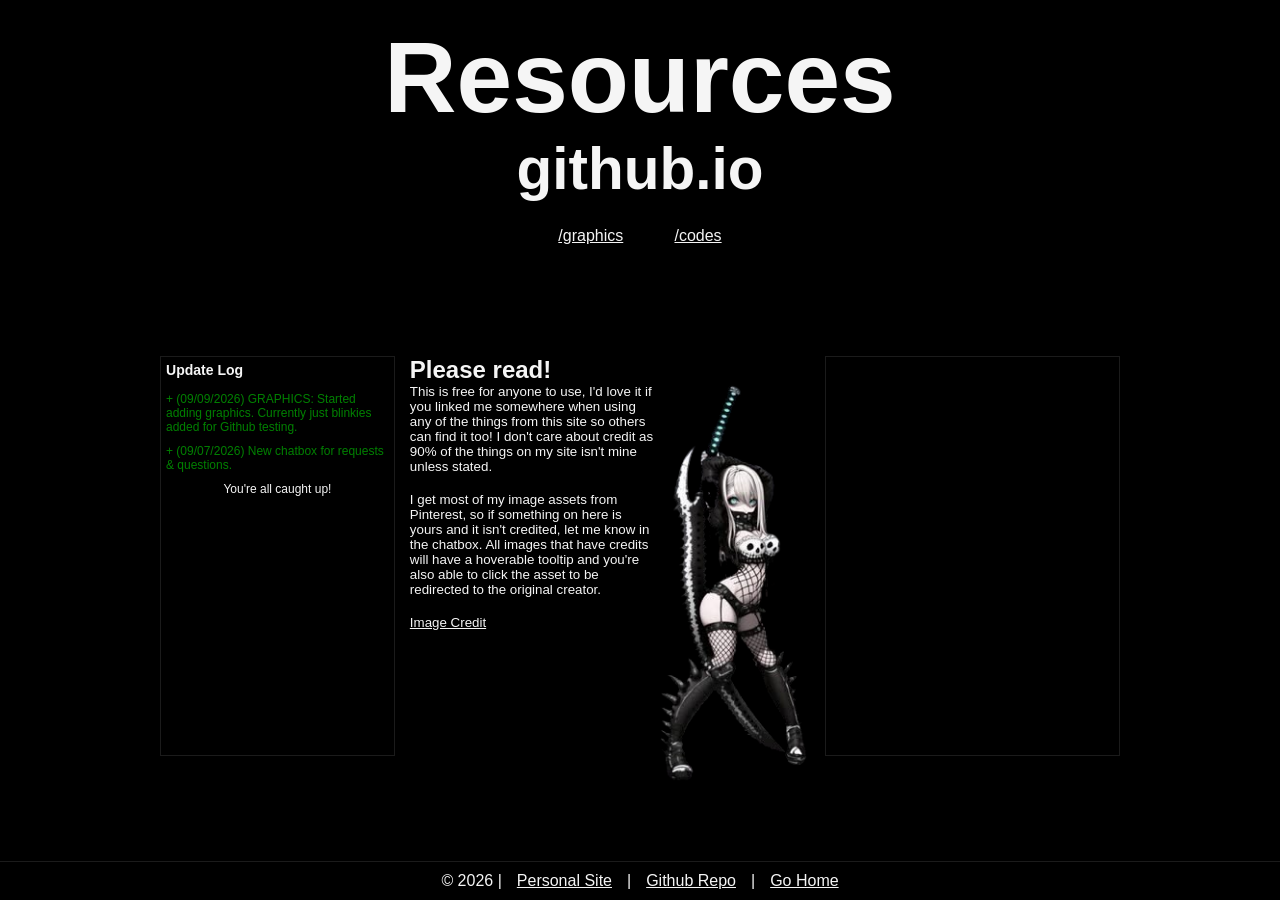
<file: index.html>
<html lang="en">
<head>
    <meta charset="UTF-8">
    <meta name="viewport" content="width=device-width, initial-scale=1.0">

    <title>Resources</title>

    <link rel="stylesheet" href="style.css">

    <script src="sitely/loader.js"></script>
    <script src="https://ajax.googleapis.com/ajax/libs/jquery/1.7/jquery.min.js"></script>
    <script src="https://static.tumblr.com/lspzyz3/xloqk6cgp/jquery.style-my-tooltips.js"></script>
</head>
<body>
<div id="loadingScreen">Loading</div>
<noscript>
    <style>
        #loadingScreen {display: none;}
        body {overflow-y: auto;}
    </style>
</noscript>  


<div id="heading">
    <header></header>
    <nav></nav>
</div>

<main>
    <div id="index">
        <ul id="update-log">
<!--
<li class="added">(00/00/0000) added</li>
<li>(00/00/0000) updated</li>
<li class="removed">(00/00/0000) removed</li>
-->
            <h3>Update Log</h3>
            <br>
            
            <li class="added">(09/09/2026) GRAPHICS: Started adding graphics. Currently just blinkies added for Github testing.</li>

            <li class="added">(09/07/2026) New chatbox for requests & questions.</li>

            <p>You're all caught up!</p>
        </ul>

        <div id="welcomebox">
            <p>
                <h2>Please read!</h2>
                <img src="sitely/sprite.png" alt="sprite" align="right">
                <small>This is free for anyone to use, I'd love it if you linked me somewhere when using any of the things from this site so others can find it too! I don't care about credit as 90% of the things on my site isn't mine unless stated.</small>
                <br><br>
                <small>I get most of my image assets from Pinterest, so if something on here is yours and it isn't credited, let me know in the chatbox. All images that have credits will have a hoverable tooltip and you're also able to click the asset to be redirected to the original creator.</small>
            </p>
            <br>
            <small><a href="https://www.pinterest.com/pin/1146447648918765062/" target="_blank">Image Credit</a></small>
        </div>

        <section id="requests">
            <iframe src="https://www3.cbox.ws/box/?boxid=3560100&boxtag=WGH1iL" width="100%" height="400" allowtransparency="yes" allow="autoplay" frameborder="0" marginheight="0" marginwidth="0" scrolling="auto" id="chatbox"></iframe>	
        </section>
    </div>
</main>

<footer></footer>

    <script src="script.js"></script>
</body>
</html>
</file>
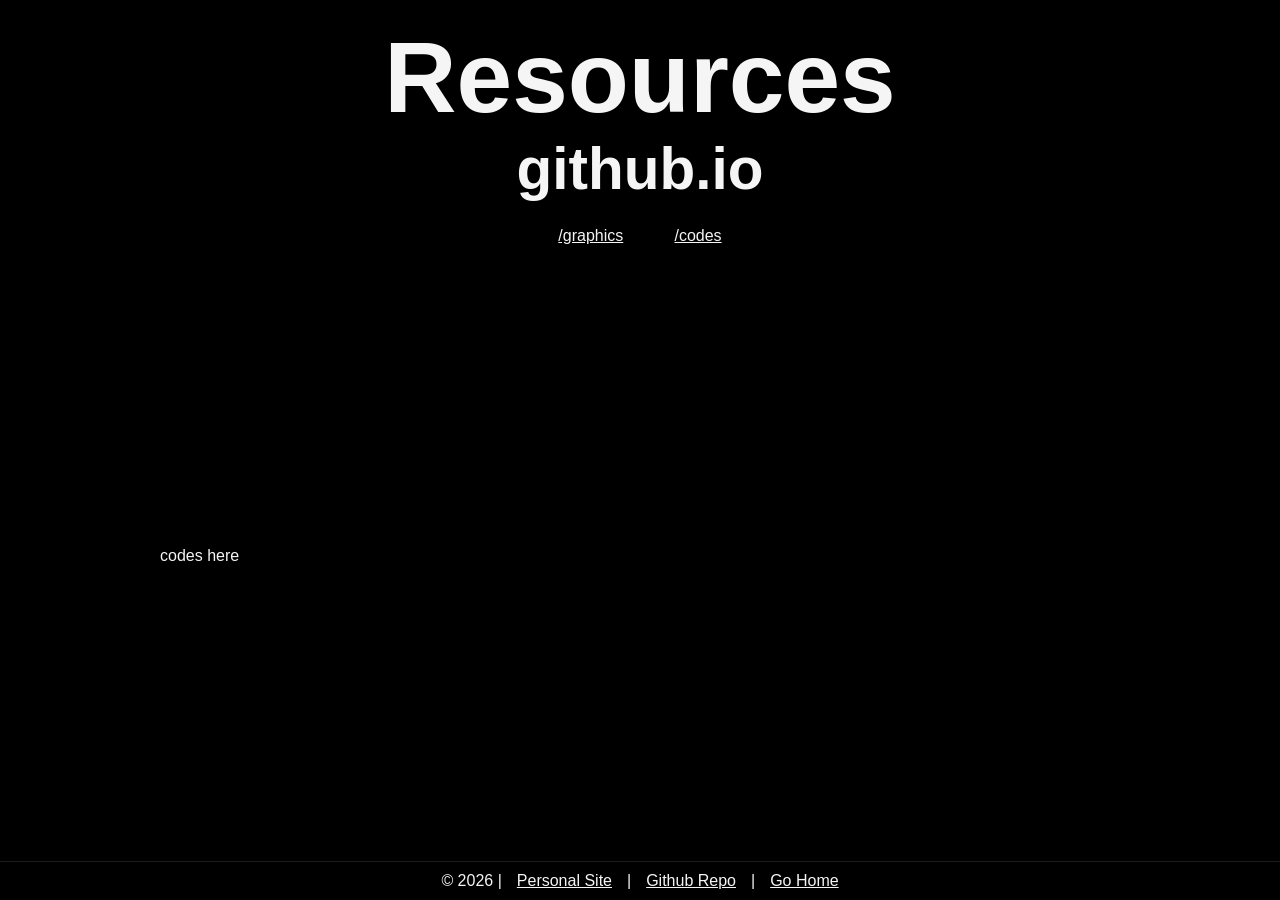
<file: codes.html>
<html lang="en">
<head>
    <meta charset="UTF-8">
    <meta name="viewport" content="width=device-width, initial-scale=1.0">

    <title>Codes</title>

    <link rel="stylesheet" href="style.css">

    <script src="sitely/loader.js"></script>
    <script src="https://ajax.googleapis.com/ajax/libs/jquery/1.7/jquery.min.js"></script>
    <script src="https://static.tumblr.com/lspzyz3/xloqk6cgp/jquery.style-my-tooltips.js"></script>
</head>
<body>
<div id="loadingScreen">Loading</div>
<noscript>
    <style>
        #loadingScreen {display: none;}
        body {overflow-y: auto;}
    </style>
</noscript>  


<div id="heading">
    <header></header>
    <nav></nav>
</div>

<main>
    codes here
</main>

<footer></footer>

    <script src="script.js"></script>
</body>
</html>
</file>
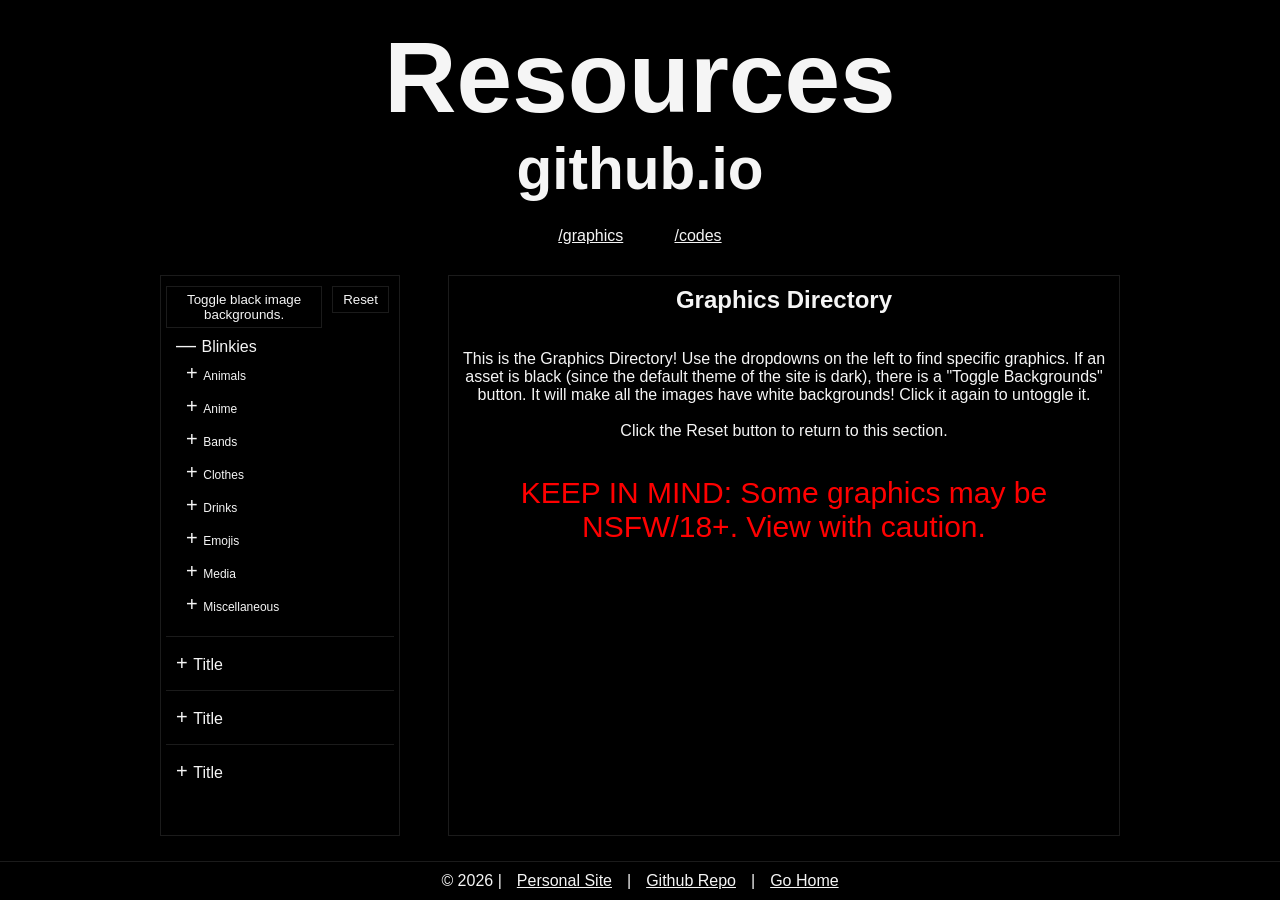
<file: graphics.html>
<html lang="en">
<head>
    <meta charset="UTF-8">
    <meta name="viewport" content="width=device-width, initial-scale=1.0">

    <title>Resources</title>

    <link rel="stylesheet" href="style.css">
    <link rel="stylesheet" href="sitely/graphics.css">

    <script src="sitely/loader.js"></script>
    <script src="https://ajax.googleapis.com/ajax/libs/jquery/1.7/jquery.min.js"></script>
    <script src="https://static.tumblr.com/lspzyz3/xloqk6cgp/jquery.style-my-tooltips.js"></script>
</head>
<body>
<div id="loadingScreen">Loading</div>
<noscript>
    <style>
        #loadingScreen {display: none;}
        body {overflow-y: auto;}
    </style>
</noscript>  


<div id="heading">
    <header></header>
    <nav></nav>
</div>

<main>
    <aside>
        <div class="buttons">
            <button id="toggleBg" onclick="togglebg()">Toggle black image backgrounds.</button>
            <button class="tablinks" onclick="openCity(event, 'GraphicsLanding')" id="defaultOpen">Reset</button>
        </div>

        <br>

        <details open> <!--Blinkies-->
            <summary>Blinkies</summary>

            <details> <!--Animals-->
                <summary>Animals</summary>

                <button class="tablinks" onclick="openCity(event, 'BlinkiesBats')">Bats</button>

                <button class="tablinks" onclick="openCity(event, 'BlinkiesOcean')">Ocean</button>
            </details>

            <details> <!--Anime-->
                <summary>Anime</summary>

                <button class="tablinks" onclick="openCity(event, 'BlinkiesAnimeGeneral')">General</button>
            </details>

            <details> <!--Bands-->
                <summary>Bands</summary>

                <button class="tablinks" onclick="openCity(event, 'BlinkiesEvanescence')">Evanescence</button>

                <button class="tablinks" onclick="openCity(event, 'BlinkiesKorn')">Korn</button>

                <button class="tablinks" onclick="openCity(event, 'BlinkiesLinkinPark')">Linkin Park</button>
            </details>

            <details> <!--Clothes-->
                <summary>Clothes</summary>

                <button class="tablinks" onclick="openCity(event, 'BlinkiesClothesGeneral')">General</button>
            </details>

            <details> <!--Drinks-->
                <summary>Drinks</summary>

                <button class="tablinks" onclick="openCity(event, 'BlinkiesDrPepper')">Dr. Pepper</button>
            </details> 

            <details> <!--Emojis-->
                <summary>Emojis</summary>

                <button class="tablinks" onclick="openCity(event, 'BlinkiesEmojisGeneral')">General</button>
            </details>

            <details> <!--Media-->
                <summary>Media</summary>

                <button class="tablinks" onclick="openCity(event, 'BlinkiesGodzilla')">Godzilla</button>
            </details>

            <details> <!--Miscellaneous-->
                <summary>Miscellaneous</summary>

                <button class="tablinks" onclick="openCity(event, 'BlinkiesMonochrome')">Monochrome</button>

                <button class="tablinks" onclick="openCity(event, 'BlinkiesRainbow')">Rainbow</button>

                <p class="note">Below are Blinkies that mainly are a certain color. So if something is mainly Blue but is also Green it will be in Blue > Blue-Green. (Minus White & Black) There is also a "Only-[Color]" option!</p>

                <details> <!--Reds-->
                    <summary>Red</summary>

                    <button class="tablinks" onclick="openCity(event, 'BlinkiesRed')">Only Red</button>

                    <button class="tablinks" onclick="openCity(event, 'BlinkiesRed-Orange')">Red-Orange</button>

                    <button class="tablinks" onclick="openCity(event, 'BlinkiesRed-Yellow')">Red-Yellow</button>

                    <button class="tablinks" onclick="openCity(event, 'BlinkiesRed-Green')">Red-Green</button>

                    <button class="tablinks" onclick="openCity(event, 'BlinkiesRed-Blue')">Red-Blue</button>

                    <button class="tablinks" onclick="openCity(event, 'BlinkiesRed-Purple')">Red-Purple</button>

                    <button class="tablinks" onclick="openCity(event, 'BlinkiesRed-Pink')">Red-Pink</button>

                    <button class="tablinks" onclick="openCity(event, 'BlinkiesRed-Brown')">Red-Brown</button>

                    <button class="tablinks" onclick="openCity(event, 'BlinkiesRed-White')">Red-White</button>

                    <button class="tablinks" onclick="openCity(event, 'BlinkiesRed-Black')">Red-Black</button>
                </details>

                <details> <!--Oranges-->
                    <summary>Orange</summary>

                    <button class="tablinks" onclick="openCity(event, 'BlinkiesOrange')">Only Orange</button>

                    <button class="tablinks" onclick="openCity(event, 'BlinkiesOrange-Red')">Orange-Red</button>

                    <button class="tablinks" onclick="openCity(event, 'BlinkiesOrange-Yellow')">Orange-Yellow</button>

                    <button class="tablinks" onclick="openCity(event, 'BlinkiesOrange-Green')">Orange-Green</button>

                    <button class="tablinks" onclick="openCity(event, 'BlinkiesOrange-Blue')">Orange-Blue</button>

                    <button class="tablinks" onclick="openCity(event, 'BlinkiesOrange-Purple')">Orange-Purple</button>

                    <button class="tablinks" onclick="openCity(event, 'BlinkiesOrange-Pink')">Orange-Pink</button>

                    <button class="tablinks" onclick="openCity(event, 'BlinkiesOrange-Brown')">Orange-Brown</button>

                    <button class="tablinks" onclick="openCity(event, 'BlinkiesOrange-White')">Orange-White</button>

                    <button class="tablinks" onclick="openCity(event, 'BlinkiesOrange-Black')">Orange-Black</button>
                </details>

                <details> <!--Yellows-->
                    <summary>Yellow</summary>

                    <button class="tablinks" onclick="openCity(event, 'BlinkiesYellow')">Only Yellow</button>

                    <button class="tablinks" onclick="openCity(event, 'BlinkiesYellow-Red')">Yellow-Red</button>

                    <button class="tablinks" onclick="openCity(event, 'BlinkiesYellow-Orange')">Yellow-Orange</button>

                    <button class="tablinks" onclick="openCity(event, 'BlinkiesYellow-Green')">Yellow-Green</button>

                    <button class="tablinks" onclick="openCity(event, 'BlinkiesYellow-Blue')">Yellow-Blue</button>

                    <button class="tablinks" onclick="openCity(event, 'BlinkiesYellow-Purple')">Yellow-Purple</button>

                    <button class="tablinks" onclick="openCity(event, 'BlinkiesYellow-Pink')">Yellow-Pink</button>

                    <button class="tablinks" onclick="openCity(event, 'BlinkiesYellow-Brown')">Yellow-Brown</button>

                    <button class="tablinks" onclick="openCity(event, 'BlinkiesYellow-White')">Yellow-White</button>

                    <button class="tablinks" onclick="openCity(event, 'BlinkiesYellow-Black')">Yellow-Black</button>
                </details>

                <details> <!--Greens-->
                    <summary>Green</summary>

                    <button class="tablinks" onclick="openCity(event, 'BlinkiesGreen')">Only Green</button>

                    <button class="tablinks" onclick="openCity(event, 'BlinkiesGreen-Red')">Green-Red</button>

                    <button class="tablinks" onclick="openCity(event, 'BlinkiesGreen-Orange')">Green-Orange</button>

                    <button class="tablinks" onclick="openCity(event, 'BlinkiesGreen-Yellow')">Green-Yellow</button>

                    <button class="tablinks" onclick="openCity(event, 'BlinkiesGreen-Blue')">Green-Blue</button>

                    <button class="tablinks" onclick="openCity(event, 'BlinkiesGreen-Purple')">Green-Purple</button>

                    <button class="tablinks" onclick="openCity(event, 'BlinkiesGreen-Pink')">Green-Pink</button>

                    <button class="tablinks" onclick="openCity(event, 'BlinkiesGreen-Brown')">Green-Brown</button>

                    <button class="tablinks" onclick="openCity(event, 'BlinkiesGreen-White')">Green-White</button>

                    <button class="tablinks" onclick="openCity(event, 'BlinkiesGreen-Black')">Green-Black</button>
                </details>

                <details> <!--Blues-->
                    <summary>Blue</summary>

                    <button class="tablinks" onclick="openCity(event, 'BlinkiesBlue')">Only Blue</button>

                    <button class="tablinks" onclick="openCity(event, 'BlinkiesBlue-Red')">Blue-Red</button>

                    <button class="tablinks" onclick="openCity(event, 'BlinkiesBlue-Orange')">Blue-Orange</button>

                    <button class="tablinks" onclick="openCity(event, 'BlinkiesBlue-Yellow')">Blue-Yellow</button>

                    <button class="tablinks" onclick="openCity(event, 'BlinkiesBlue-Green')">Blue-Green</button>

                    <button class="tablinks" onclick="openCity(event, 'BlinkiesBlue-Purple')">Blue-Purple</button>

                    <button class="tablinks" onclick="openCity(event, 'BlinkiesBlue-Pink')">Blue-Pink</button>

                    <button class="tablinks" onclick="openCity(event, 'BlinkiesBlue-Brown')">Blue-Brown</button>

                    <button class="tablinks" onclick="openCity(event, 'BlinkiesBlue-White')">Blue-White</button>

                    <button class="tablinks" onclick="openCity(event, 'BlinkiesBlue-Black')">Blue-Black</button>
                </details>

                <details> <!--Purples-->
                    <summary>Purple</summary>

                    <button class="tablinks" onclick="openCity(event, 'BlinkiesPurple')">Only Purple</button>

                    <button class="tablinks" onclick="openCity(event, 'BlinkiesPurple-Red')">Purple-Red</button>

                    <button class="tablinks" onclick="openCity(event, 'BlinkiesPurple-Orange')">Purple-Orange</button>

                    <button class="tablinks" onclick="openCity(event, 'BlinkiesPurple-Yellow')">Purple-Yellow</button>

                    <button class="tablinks" onclick="openCity(event, 'BlinkiesPurple-Green')">Purple-Green</button>

                    <button class="tablinks" onclick="openCity(event, 'BlinkiesPurple-Blue')">Purple-Blue</button>

                    <button class="tablinks" onclick="openCity(event, 'BlinkiesPurple-Pink')">Purple-Pink</button>

                    <button class="tablinks" onclick="openCity(event, 'BlinkiesPurple-Brown')">Purple-Brown</button>

                    <button class="tablinks" onclick="openCity(event, 'BlinkiesPurple-White')">Purple-White</button>

                    <button class="tablinks" onclick="openCity(event, 'BlinkiesPurple-Black')">Purple-Black</button>
                </details>

                <details> <!--Pinks-->
                    <summary>Pink</summary>

                    <button class="tablinks" onclick="openCity(event, 'BlinkiesPink')">Only Pink</button>

                    <button class="tablinks" onclick="openCity(event, 'BlinkiesPink-Red')">Pink-Red</button>

                    <button class="tablinks" onclick="openCity(event, 'BlinkiesPink-Orange')">Pink-Orange</button>

                    <button class="tablinks" onclick="openCity(event, 'BlinkiesPink-Yellow')">Pink-Yellow</button>

                    <button class="tablinks" onclick="openCity(event, 'BlinkiesPink-Green')">Pink-Green</button>

                    <button class="tablinks" onclick="openCity(event, 'BlinkiesPink-Blue')">Pink-Blue</button>

                    <button class="tablinks" onclick="openCity(event, 'BlinkiesPink-Purple')">Pink-Purple</button>

                    <button class="tablinks" onclick="openCity(event, 'BlinkiesPink-Brown')">Pink-Brown</button>

                    <button class="tablinks" onclick="openCity(event, 'BlinkiesPink-White')">Pink-White</button>

                    <button class="tablinks" onclick="openCity(event, 'BlinkiesPink-Black')">Pink-Black</button>
                </details>
                
                <details> <!--Browns-->
                    <summary>Brown</summary>

                    <button class="tablinks" onclick="openCity(event, 'BlinkiesBrown')">Only Brown</button>

                    <button class="tablinks" onclick="openCity(event, 'BlinkiesBrown-Red')">Brown-Red</button>

                    <button class="tablinks" onclick="openCity(event, 'BlinkiesBrown-Orange')">Brown-Orange</button>

                    <button class="tablinks" onclick="openCity(event, 'BlinkiesBrown-Yellow')">Brown-Yellow</button>

                    <button class="tablinks" onclick="openCity(event, 'BlinkiesBrown-Green')">Brown-Green</button>

                    <button class="tablinks" onclick="openCity(event, 'BlinkiesBrown-Blue')">Brown-Blue</button>

                    <button class="tablinks" onclick="openCity(event, 'BlinkiesBrown-Purple')">Brown-Purple</button>

                    <button class="tablinks" onclick="openCity(event, 'BlinkiesBrown-Pink')">Brown-Pink</button>

                    <button class="tablinks" onclick="openCity(event, 'BlinkiesBrown-White')">Brown-White</button>

                    <button class="tablinks" onclick="openCity(event, 'BlinkiesBrown-Black')">Brown-Black</button>
                </details>
            </details>
        </details>

        <hr>

        <details>
            <summary>Title</summary>

            <button class="tablinks" onclick="openCity(event, 'London')">London</button>
            <button class="tablinks" onclick="openCity(event, 'Paris')">Paris</button>
            <button class="tablinks" onclick="openCity(event, 'Tokyo')">Tokyo</button>
        </details>

        <hr>

        <details>
            <summary>Title</summary>

            <button class="tablinks" onclick="openCity(event, 'London')">London</button>
            <button class="tablinks" onclick="openCity(event, 'Paris')">Paris</button>
            <button class="tablinks" onclick="openCity(event, 'Tokyo')">Tokyo</button>
        </details>

        <hr>

        <details>
            <summary>Title</summary>

            <button class="tablinks" onclick="openCity(event, 'London')">London</button>
            <button class="tablinks" onclick="openCity(event, 'Paris')">Paris</button>
            <button class="tablinks" onclick="openCity(event, 'Tokyo')">Tokyo</button>
        </details>
    </aside>

    <div id="content">
<!--
        <div id="BlinkiesLINK" class="tabcontent blinkiestabs">
            <div class="heading">
                <span>Number of Graphics: 0</span>
                <h1>Test</h1>
                <span>Last Updated: 09/09/2026</span>
            </div>

            <div class="content">

                <div class="item">
                    <img src="graphics/" alt="desc">
                </div>

            </div>

        </div>
-->

<section id="GraphicsLanding" class="tabcontent">
    <h1>Graphics Directory</h1>
        <br><br>
    <p>
        This is the Graphics Directory! Use the dropdowns on the left to find specific graphics. If an asset is black (since the default theme of the site is dark), there is a "Toggle Backgrounds" button. It will make all the images have white backgrounds! Click it again to untoggle it.
    </p>

    <br>

    <p>Click the Reset button to return to this section.</p>

    <br><br>

    <p style="font-size: 30px; text-align: center; color: red;">KEEP IN MIND: Some graphics may be NSFW/18+. View with caution.</p>
</section>

<!--======================================
                BLINKIES
======================================-->

<!--Animals-->
        <div id="BlinkiesBats" class="tabcontent blinkiestabs">
            <div class="heading">
                <span>Number of Graphics: 1</span>
                <h1>Bats</h1>
                <span>Last Updated: 09/09/2026</span>
            </div>

            <div class="content">

                <div class="item">
                    <img src="graphics/blinkies/animals/bats/batsbatsbats.gif" alt="bats! bats! bats!">
                </div>

            </div>

        </div>

        <div id="BlinkiesOcean" class="tabcontent blinkiestabs">
            <div class="heading">
                <span>Number of Graphics: 1</span>
                <h1>Ocean</h1>
                <span>Last Updated: 09/09/2026</span>
            </div>

            <div class="content">

                <div class="item">
                    <img src="graphics/blinkies/animals/ocean/aquarium.gif" alt="aquarium">
                </div>

            </div>

        </div>


<!--Anime-->
        <div id="BlinkiesAnimeGeneral" class="tabcontent blinkiestabs">
            <div class="heading">
                <span>Number of Graphics: 1</span>
                <h1>General Anime</h1>
                <span>Last Updated: 09/09/2026</span>
            </div>

            <div class="content">

                <div class="item">
                    <img src="graphics/blinkies/anime/anime-1.gif" alt="Anime - Pink (1)">
                </div>

            </div>

        </div>


<!--Bands-->
        <div id="BlinkiesEvanescence" class="tabcontent blinkiestabs">
            <div class="heading">
                <span>Number of Graphics: 1</span>
                <h1>Evanescence</h1>
                <span>Last Updated: 09/09/2026</span>
            </div>

            <div class="content">

                <div class="item">
                    <img src="graphics/blinkies/bands/evanescence/evanescence-1.png" alt="Evanescence - Purple (1)">
                </div>

            </div>

        </div>

        <div id="BlinkiesKorn" class="tabcontent blinkiestabs">
            <div class="heading">
                <span>Number of Graphics: 1</span>
                <h1>Korn</h1>
                <span>Last Updated: 09/09/2026</span>
            </div>

            <div class="content">

                <div class="item">
                    <img src="graphics/blinkies/bands/korn/korn-1.gif" alt="Korn - Red (1)">
                </div>

            </div>

        </div>

        <div id="BlinkiesLinkinPark" class="tabcontent blinkiestabs">
            <div class="heading">
                <span>Number of Graphics: 1</span>
                <h1>Linkin Park</h1>
                <span>Last Updated: 09/09/2026</span>
            </div>

            <div class="content">

                <div class="item">
                    <img src="graphics/blinkies/bands/linkin-park/linkinpark-1.gif" alt="Linkin Park (1)">
                </div>

            </div>

        </div>


<!--Clothes-->
        <div id="BlinkiesClothesGeneral" class="tabcontent blinkiestabs">
            <div class="heading">
                <span>Number of Graphics: 1</span>
                <h1>General Clothes</h1>
                <span>Last Updated: 09/09/2026</span>
            </div>

            <div class="content">

                <div class="item">
                    <img src="graphics/blinkies/clothes/studdedbelt.gif" alt="Studded Belt (1)">
                </div>

            </div>

        </div>


<!--Drinks-->
        <div id="BlinkiesDrPepper" class="tabcontent blinkiestabs">
            <div class="heading">
                <span>Number of Graphics: 1</span>
                <h1>Dr. Pepper</h1>
                <span>Last Updated: 09/09/2026</span>
            </div>

            <div class="content">

                <div class="item">
                    <img src="graphics/blinkies/drinks/dr-pepper/i-love-dr-pepper.gif" alt="I love Dr. Pepper (1)">
                </div>

            </div>

        </div>


<!--Emojis-->
        <div id="BlinkiesEmojisGeneral" class="tabcontent blinkiestabs">
            <div class="heading">
                <span>Number of Graphics: 0</span>
                <h1>General Emojis</h1>
                <span>Last Updated: 09/09/2026</span>
            </div>

            <div class="content">

                <div class="item">
                    <img src="graphics/blinkies/emojis/smiley-freak.gif" alt="Smiley Freak">
                </div>

                <div class="item">
                    <img src="graphics/blinkies/emojis/w00tw00tw00t.gif" alt="w00t! w00t! w00t!">
                </div>

            </div>

        </div>


<!--Media-->
        <div id="BlinkiesGodzilla" class="tabcontent blinkiestabs">
            <div class="heading">
                <span>Number of Graphics: 1</span>
                <h1>Godzilla</h1>
                <span>Last Updated: 09/09/2026</span>
            </div>

            <div class="content">

                <div class="item">
                    <img src="graphics/blinkies/media/godzilla/godzilla-1.gif" alt="Godzilla - Green (1)">
                </div>

            </div>

        </div>


<!--Miscellaneous-->
        <div id="BlinkiesMonochrome" class="tabcontent blinkiestabs">
            <div class="heading">
                <span>Number of Graphics: 3</span>
                <h1>Monochrome</h1>
                <span>Last Updated: 09/09/2026</span>
            </div>

            <div class="content">

                <div class="item">
                    <img src="graphics/blinkies/miscellaneous/monochrome/beauty-is-only-razor-deep.gif" alt="Beauty is only razor deep">
                </div>

                <div class="item">
                    <img src="/graphics/blinkies/miscellaneous/monochrome/call-someone-who-cares.gif" alt="Call someone who cares">
                </div>

                <div class="item">
                    <img src="graphics/blinkies/miscellaneous/monochrome/night-person.png" alt="Night Person">
                </div>

            </div>

        </div>

        <div id="BlinkiesRainbow" class="tabcontent blinkiestabs">
            <div class="heading">
                <span>Number of Graphics: 0</span>
                <h1>Rainbow</h1>
                <span>Last Updated: 09/09/2026</span>
            </div>

            <div class="content">

            </div>

        </div>

        <!--Red-->
        <div id="BlinkiesRed" class="tabcontent blinkiestabs">
            <div class="heading">
                <span>Number of Graphics: 0</span>
                <h1>Only Red</h1>
                <span>Last Updated: 09/09/2026</span>
            </div>

            <div class="content">



            </div>

        </div>

        <div id="BlinkiesRed-Orange" class="tabcontent blinkiestabs">
            <div class="heading">
                <span>Number of Graphics: 0</span>
                <h1>Red-Orange</h1>
                <span>Last Updated: 09/09/2026</span>
            </div>

            <div class="content">



            </div>

        </div>

        <div id="BlinkiesRed-Yellow" class="tabcontent blinkiestabs">
            <div class="heading">
                <span>Number of Graphics: 0</span>
                <h1>Red-Yellow</h1>
                <span>Last Updated: 09/09/2026</span>
            </div>

            <div class="content">

                

            </div>

        </div>

        <div id="BlinkiesRed-Green" class="tabcontent blinkiestabs">
            <div class="heading">
                <span>Number of Graphics: 0</span>
                <h1>Red-Green</h1>
                <span>Last Updated: 09/09/2026</span>
            </div>

            <div class="content">



            </div>

        </div>

        <div id="BlinkiesRed-Blue" class="tabcontent blinkiestabs">
            <div class="heading">
                <span>Number of Graphics: 0</span>
                <h1>Red-Blue</h1>
                <span>Last Updated: 09/09/2026</span>
            </div>

            <div class="content">

                

            </div>

        </div>

        <div id="BlinkiesRed-Purple" class="tabcontent blinkiestabs">
            <div class="heading">
                <span>Number of Graphics: 0</span>
                <h1>Red-Purple</h1>
                <span>Last Updated: 09/09/2026</span>
            </div>

            <div class="content">

                

            </div>

        </div>

        <div id="BlinkiesRed-Pink" class="tabcontent blinkiestabs">
            <div class="heading">
                <span>Number of Graphics: 0</span>
                <h1>Red-Pink</h1>
                <span>Last Updated: 09/09/2026</span>
            </div>

            <div class="content">

                

            </div>

        </div>

        <div id="BlinkiesRed-Brown" class="tabcontent blinkiestabs">
            <div class="heading">
                <span>Number of Graphics: 0</span>
                <h1>Red-Brown</h1>
                <span>Last Updated: 09/09/2026</span>
            </div>

            <div class="content">

                

            </div>

        </div>

        <div id="BlinkiesRed-White" class="tabcontent blinkiestabs">
            <div class="heading">
                <span>Number of Graphics: 1</span>
                <h1>Red-White</h1>
                <span>Last Updated: 09/09/2026</span>
            </div>

            <div class="content">

                <div class="item">
                    <img src="graphics/blinkies/miscellaneous/reds/red-white/dont-label-me.gif" alt="Don't label me">
                </div>

            </div>

        </div>

        <div id="BlinkiesRed-Black" class="tabcontent blinkiestabs">
            <div class="heading">
                <span>Number of Graphics: 1</span>
                <h1>Red-Black</h1>
                <span>Last Updated: 09/09/2026</span>
            </div>

            <div class="content">

                <div class="item">
                    <img src="graphics/blinkies/miscellaneous/reds/red-black/piercing-obsessed.gif" alt="Piercing obsessed">
                </div>

                <div class="item">
                    <img src="graphics/blinkies/miscellaneous/reds/red-black/tattood-and-pierced.gif" alt="Tattood and pierced">
                </div>

                <div class="item">
                    <img src="graphics/blinkies/miscellaneous/reds/red-black/yes-i-sleep-in-a-coffin.gif" alt="Yes I sleep in a coffin, doesn't everybody?">
                </div>

            </div>

        </div>

        <!--Orange-->
        <div id="BlinkiesOrange" class="tabcontent blinkiestabs">
            <div class="heading">
                <span>Number of Graphics: 0</span>
                <h1>Only Orange</h1>
                <span>Last Updated: 09/09/2026</span>
            </div>

            <div class="content">

                

            </div>

        </div>

        <div id="BlinkiesOrange-Red" class="tabcontent blinkiestabs">
            <div class="heading">
                <span>Number of Graphics: 0</span>
                <h1>Orange-Red</h1>
                <span>Last Updated: 09/09/2026</span>
            </div>

            <div class="content">

                

            </div>

        </div>

        <div id="BlinkiesOrange-Yellow" class="tabcontent blinkiestabs">
            <div class="heading">
                <span>Number of Graphics: 0</span>
                <h1>Orange-Yellow</h1>
                <span>Last Updated: 09/09/2026</span>
            </div>

            <div class="content">

                

            </div>

        </div>

        <div id="BlinkiesOrange-Green" class="tabcontent blinkiestabs">
            <div class="heading">
                <span>Number of Graphics: 0</span>
                <h1>Orange-Green</h1>
                <span>Last Updated: 09/09/2026</span>
            </div>

            <div class="content">

                

            </div>

        </div>

        <div id="BlinkiesOrange-Blue" class="tabcontent blinkiestabs">
            <div class="heading">
                <span>Number of Graphics: 0</span>
                <h1>Orange-Blue</h1>
                <span>Last Updated: 09/09/2026</span>
            </div>

            <div class="content">

                

            </div>

        </div>

        <div id="BlinkiesOrange-Purple" class="tabcontent blinkiestabs">
            <div class="heading">
                <span>Number of Graphics: 0</span>
                <h1>Orange-Purple</h1>
                <span>Last Updated: 09/09/2026</span>
            </div>

            <div class="content">

                

            </div>

        </div>

        <div id="BlinkiesOrange-Pink" class="tabcontent blinkiestabs">
            <div class="heading">
                <span>Number of Graphics: 0</span>
                <h1>Orange-Pink</h1>
                <span>Last Updated: 09/09/2026</span>
            </div>

            <div class="content">

                

            </div>

        </div>

        <div id="BlinkiesOrange-Brown" class="tabcontent blinkiestabs">
            <div class="heading">
                <span>Number of Graphics: 0</span>
                <h1>Orange-Brown</h1>
                <span>Last Updated: 09/09/2026</span>
            </div>

            <div class="content">

                

            </div>

        </div>

        <div id="BlinkiesOrange-White" class="tabcontent blinkiestabs">
            <div class="heading">
                <span>Number of Graphics: 0</span>
                <h1>Orange-White</h1>
                <span>Last Updated: 09/09/2026</span>
            </div>

            <div class="content">

                

            </div>

        </div>

        <div id="BlinkiesOrange-Black" class="tabcontent blinkiestabs">
            <div class="heading">
                <span>Number of Graphics: 0</span>
                <h1>Orange-Black</h1>
                <span>Last Updated: 09/09/2026</span>
            </div>

            <div class="content">

                

            </div>

        </div>

        <!--Yellow-->
        <div id="BlinkiesYellow" class="tabcontent blinkiestabs">
            <div class="heading">
                <span>Number of Graphics: 0</span>
                <h1>Only Yellow</h1>
                <span>Last Updated: 09/09/2026</span>
            </div>

            <div class="content">

                

            </div>

        </div>

        <div id="BlinkiesYellow-Red" class="tabcontent blinkiestabs">
            <div class="heading">
                <span>Number of Graphics: 0</span>
                <h1>Yellow-Red</h1>
                <span>Last Updated: 09/09/2026</span>
            </div>

            <div class="content">

                

            </div>

        </div>

        <div id="BlinkiesYellow-Orange" class="tabcontent blinkiestabs">
            <div class="heading">
                <span>Number of Graphics: 0</span>
                <h1>Yellow-Orange</h1>
                <span>Last Updated: 09/09/2026</span>
            </div>

            <div class="content">

                

            </div>

        </div>

        <div id="BlinkiesYellow-Green" class="tabcontent blinkiestabs">
            <div class="heading">
                <span>Number of Graphics: 0</span>
                <h1>Yellow-Green</h1>
                <span>Last Updated: 09/09/2026</span>
            </div>

            <div class="content">

                

            </div>

        </div>

        <div id="BlinkiesYellow-Blue" class="tabcontent blinkiestabs">
            <div class="heading">
                <span>Number of Graphics: 0</span>
                <h1>Yellow-Blue</h1>
                <span>Last Updated: 09/09/2026</span>
            </div>

            <div class="content">

                

            </div>

        </div>

        <div id="BlinkiesYellow-Purple" class="tabcontent blinkiestabs">
            <div class="heading">
                <span>Number of Graphics: 0</span>
                <h1>Yellow-Purple</h1>
                <span>Last Updated: 09/09/2026</span>
            </div>

            <div class="content">

                

            </div>

        </div>

        <div id="BlinkiesYellow-Pink" class="tabcontent blinkiestabs">
            <div class="heading">
                <span>Number of Graphics: 0</span>
                <h1>Yellow-Pink</h1>
                <span>Last Updated: 09/09/2026</span>
            </div>

            <div class="content">

                

            </div>

        </div>

        <div id="BlinkiesYellow-Brown" class="tabcontent blinkiestabs">
            <div class="heading">
                <span>Number of Graphics: 0</span>
                <h1>Yellow-Brown</h1>
                <span>Last Updated: 09/09/2026</span>
            </div>

            <div class="content">

                

            </div>

        </div>

        <div id="BlinkiesYellow-White" class="tabcontent blinkiestabs">
            <div class="heading">
                <span>Number of Graphics: 0</span>
                <h1>Yellow-White</h1>
                <span>Last Updated: 09/09/2026</span>
            </div>

            <div class="content">

                

            </div>

        </div>

        <div id="BlinkiesYellow-Black" class="tabcontent blinkiestabs">
            <div class="heading">
                <span>Number of Graphics: 0</span>
                <h1>Yellow-Black</h1>
                <span>Last Updated: 09/09/2026</span>
            </div>

            <div class="content">

                

            </div>

        </div>

        <!--Green-->
        <div id="BlinkiesGreen" class="tabcontent blinkiestabs">
            <div class="heading">
                <span>Number of Graphics: 0</span>
                <h1>Only Green</h1>
                <span>Last Updated: 09/09/2026</span>
            </div>

            <div class="content">

                

            </div>

        </div>

        <div id="BlinkiesGreen-Red" class="tabcontent blinkiestabs">
            <div class="heading">
                <span>Number of Graphics: 1</span>
                <h1>Green-Red</h1>
                <span>Last Updated: 09/09/2026</span>
            </div>

            <div class="content">

                <div class="item">
                    <img src="graphics/blinkies/miscellaneous/greens/green-red/brain-dead.gif" alt="Brain Dead">
                </div>

            </div>

        </div>

        <div id="BlinkiesGreen-Orange" class="tabcontent blinkiestabs">
            <div class="heading">
                <span>Number of Graphics: 0</span>
                <h1>Green-Orange</h1>
                <span>Last Updated: 09/09/2026</span>
            </div>

            <div class="content">

                

            </div>

        </div>

        <div id="BlinkiesGreen-Yellow" class="tabcontent blinkiestabs">
            <div class="heading">
                <span>Number of Graphics: 0</span>
                <h1>Green-Yellow</h1>
                <span>Last Updated: 09/09/2026</span>
            </div>

            <div class="content">

                

            </div>

        </div>

        <div id="BlinkiesGreen-Blue" class="tabcontent blinkiestabs">
            <div class="heading">
                <span>Number of Graphics: 0</span>
                <h1>Green-Blue</h1>
                <span>Last Updated: 09/09/2026</span>
            </div>

            <div class="content">

                

            </div>

        </div>

        <div id="BlinkiesGreen-Purple" class="tabcontent blinkiestabs">
            <div class="heading">
                <span>Number of Graphics: 0</span>
                <h1>Green-Purple</h1>
                <span>Last Updated: 09/09/2026</span>
            </div>

            <div class="content">

                

            </div>

        </div>

        <div id="BlinkiesGreen-Pink" class="tabcontent blinkiestabs">
            <div class="heading">
                <span>Number of Graphics: 0</span>
                <h1>Green-Pink</h1>
                <span>Last Updated: 09/09/2026</span>
            </div>

            <div class="content">

                

            </div>

        </div>

        <div id="BlinkiesGreen-Brown" class="tabcontent blinkiestabs">
            <div class="heading">
                <span>Number of Graphics: 0</span>
                <h1>Green-Brown</h1>
                <span>Last Updated: 09/09/2026</span>
            </div>

            <div class="content">

                

            </div>

        </div>

        <div id="BlinkiesGreen-White" class="tabcontent blinkiestabs">
            <div class="heading">
                <span>Number of Graphics: 0</span>
                <h1>Green-White</h1>
                <span>Last Updated: 09/09/2026</span>
            </div>

            <div class="content">

                

            </div>

        </div>

        <div id="BlinkiesGreen-Black" class="tabcontent blinkiestabs">
            <div class="heading">
                <span>Number of Graphics: 2</span>
                <h1>Green-Black</h1>
                <span>Last Updated: 09/09/2026</span>
            </div>

            <div class="content">

                <div class="item">
                    <img src="graphics/blinkies/miscellaneous/greens/green-black/bitch-by-birth.png" alt="Bitch by birth">
                </div>

                <div class="item">
                    <img src="graphics/blinkies/miscellaneous/greens/green-black/im-wackey-and-tacky.gif" alt="I'm wacky & tacky!">
                </div>

            </div>

        </div>

        <!--Blue-->
        <div id="BlinkiesBlue" class="tabcontent blinkiestabs">
            <div class="heading">
                <span>Number of Graphics: 0</span>
                <h1>Only Blue</h1>
                <span>Last Updated: 09/09/2026</span>
            </div>

            <div class="content">

                

            </div>

        </div>

        <div id="BlinkiesBlue-Red" class="tabcontent blinkiestabs">
            <div class="heading">
                <span>Number of Graphics: 0</span>
                <h1>Blue-Red</h1>
                <span>Last Updated: 09/09/2026</span>
            </div>

            <div class="content">

                

            </div>

        </div>

        <div id="BlinkiesBlue-Orange" class="tabcontent blinkiestabs">
            <div class="heading">
                <span>Number of Graphics: 0</span>
                <h1>Blue-Orange</h1>
                <span>Last Updated: 09/09/2026</span>
            </div>

            <div class="content">

                

            </div>

        </div>

        <div id="BlinkiesBlue-Yellow" class="tabcontent blinkiestabs">
            <div class="heading">
                <span>Number of Graphics: 0</span>
                <h1>Blue-Yellow</h1>
                <span>Last Updated: 09/09/2026</span>
            </div>

            <div class="content">

                

            </div>

        </div>

        <div id="BlinkiesBlue-Green" class="tabcontent blinkiestabs">
            <div class="heading">
                <span>Number of Graphics: 0</span>
                <h1>Blue-Green</h1>
                <span>Last Updated: 09/09/2026</span>
            </div>

            <div class="content">

                

            </div>

        </div>

        <div id="BlinkiesBlue-Purple" class="tabcontent blinkiestabs">
            <div class="heading">
                <span>Number of Graphics: 0</span>
                <h1>Blue-Purple</h1>
                <span>Last Updated: 09/09/2026</span>
            </div>

            <div class="content">

                

            </div>

        </div>

        <div id="BlinkiesBlue-Pink" class="tabcontent blinkiestabs">
            <div class="heading">
                <span>Number of Graphics: 0</span>
                <h1>Blue-Pink</h1>
                <span>Last Updated: 09/09/2026</span>
            </div>

            <div class="content">

                

            </div>

        </div>

        <div id="BlinkiesBlue-Brown" class="tabcontent blinkiestabs">
            <div class="heading">
                <span>Number of Graphics: 0</span>
                <h1>Blue-Brown</h1>
                <span>Last Updated: 09/09/2026</span>
            </div>

            <div class="content">

                

            </div>

        </div>

        <div id="BlinkiesBlue-White" class="tabcontent blinkiestabs">
            <div class="heading">
                <span>Number of Graphics: 1</span>
                <h1>Blue-White</h1>
                <span>Last Updated: 09/09/2026</span>
            </div>

            <div class="content">

                <div class="item">
                    <img src="graphics/blinkies/miscellaneous/blues/blue-white/yeah-right-uhhuh-whatever.gif" alt="Yeah, Right, Uh-huh, Whatever">
                </div>

            </div>

        </div>

        <div id="BlinkiesBlue-Black" class="tabcontent blinkiestabs">
            <div class="heading">
                <span>Number of Graphics: 0</span>
                <h1>Blue-Black</h1>
                <span>Last Updated: 09/09/2026</span>
            </div>

            <div class="content">

                

            </div>

        </div>

        <!--Purple-->
        <div id="BlinkiesPurple" class="tabcontent blinkiestabs">
            <div class="heading">
                <span>Number of Graphics: 1</span>
                <h1>Only Purple</h1>
                <span>Last Updated: 09/09/2026</span>
            </div>

            <div class="content">

                <div class="item">
                    <img src="graphics/blinkies/miscellaneous/purples/just-purple/next-mood-swing-in-6-minutes.gif" alt="Next mood swing in 6 minutes">
                </div>

            </div>

        </div>

        <div id="BlinkiesPurple-Red" class="tabcontent blinkiestabs">
            <div class="heading">
                <span>Number of Graphics: 0</span>
                <h1>Purple-Red</h1>
                <span>Last Updated: 09/09/2026</span>
            </div>

            <div class="content">

                

            </div>

        </div>

        <div id="BlinkiesPurple-Orange" class="tabcontent blinkiestabs">
            <div class="heading">
                <span>Number of Graphics: 0</span>
                <h1>Purple-Orange</h1>
                <span>Last Updated: 09/09/2026</span>
            </div>

            <div class="content">

                

            </div>

        </div>

        <div id="BlinkiesPurple-Yellow" class="tabcontent blinkiestabs">
            <div class="heading">
                <span>Number of Graphics: 0</span>
                <h1>Purple-Yellow</h1>
                <span>Last Updated: 09/09/2026</span>
            </div>

            <div class="content">

                

            </div>

        </div>

        <div id="BlinkiesPurple-Green" class="tabcontent blinkiestabs">
            <div class="heading">
                <span>Number of Graphics: 0</span>
                <h1>Purple-Green</h1>
                <span>Last Updated: 09/09/2026</span>
            </div>

            <div class="content">

                

            </div>

        </div>

        <div id="BlinkiesPurple-Blue" class="tabcontent blinkiestabs">
            <div class="heading">
                <span>Number of Graphics: 0</span>
                <h1>Purple-Blue</h1>
                <span>Last Updated: 09/09/2026</span>
            </div>

            <div class="content">

                

            </div>

        </div>

        <div id="BlinkiesPurple-Pink" class="tabcontent blinkiestabs">
            <div class="heading">
                <span>Number of Graphics: 0</span>
                <h1>Purple-Pink</h1>
                <span>Last Updated: 09/09/2026</span>
            </div>

            <div class="content">

                

            </div>

        </div>

        <div id="BlinkiesPurple-Brown" class="tabcontent blinkiestabs">
            <div class="heading">
                <span>Number of Graphics: 0</span>
                <h1>Purple-Brown</h1>
                <span>Last Updated: 09/09/2026</span>
            </div>

            <div class="content">

                

            </div>

        </div>

        <div id="BlinkiesPurple-White" class="tabcontent blinkiestabs">
            <div class="heading">
                <span>Number of Graphics: 0</span>
                <h1>Purple-White</h1>
                <span>Last Updated: 09/09/2026</span>
            </div>

            <div class="content">

                

            </div>

        </div>

        <div id="BlinkiesPurple-Black" class="tabcontent blinkiestabs">
            <div class="heading">
                <span>Number of Graphics: 0</span>
                <h1>Purple-Black</h1>
                <span>Last Updated: 09/09/2026</span>
            </div>

            <div class="content">

                

            </div>

        </div>

        <!--Pink-->
        <div id="BlinkiesPink" class="tabcontent blinkiestabs">
            <div class="heading">
                <span>Number of Graphics: 0</span>
                <h1>Only Pink</h1>
                <span>Last Updated: 09/09/2026</span>
            </div>

            <div class="content">

                

            </div>

        </div>

        <div id="BlinkiesPink-Red" class="tabcontent blinkiestabs">
            <div class="heading">
                <span>Number of Graphics: 0</span>
                <h1>Pink-Red</h1>
                <span>Last Updated: 09/09/2026</span>
            </div>

            <div class="content">

                

            </div>

        </div>

        <div id="BlinkiesPink-Orange" class="tabcontent blinkiestabs">
            <div class="heading">
                <span>Number of Graphics: 0</span>
                <h1>Pink-Orange</h1>
                <span>Last Updated: 09/09/2026</span>
            </div>

            <div class="content">

                

            </div>

        </div>

        <div id="BlinkiesPink-Yellow" class="tabcontent blinkiestabs">
            <div class="heading">
                <span>Number of Graphics: 0</span>
                <h1>Pink-Yellow</h1>
                <span>Last Updated: 09/09/2026</span>
            </div>

            <div class="content">

                

            </div>

        </div>

        <div id="BlinkiesPink-Green" class="tabcontent blinkiestabs">
            <div class="heading">
                <span>Number of Graphics: 0</span>
                <h1>Pink-Green</h1>
                <span>Last Updated: 09/09/2026</span>
            </div>

            <div class="content">

                

            </div>

        </div>

        <div id="BlinkiesPink-Blue" class="tabcontent blinkiestabs">
            <div class="heading">
                <span>Number of Graphics: 0</span>
                <h1>Pink-Blue</h1>
                <span>Last Updated: 09/09/2026</span>
            </div>

            <div class="content">

                

            </div>

        </div>

        <div id="BlinkiesPink-Purple" class="tabcontent blinkiestabs">
            <div class="heading">
                <span>Number of Graphics: 1</span>
                <h1>Pink-Purple</h1>
                <span>Last Updated: 09/09/2026</span>
            </div>

            <div class="content">

                <div class="item">
                    <img src="graphics/blinkies/miscellaneous/pinks/pink-purple/sarcasm-is-the-only-service-i-offer.gif" alt="Sarcasm is the only service I offer">
                </div>

            </div>

        </div>

        <div id="BlinkiesPink-Brown" class="tabcontent blinkiestabs">
            <div class="heading">
                <span>Number of Graphics: 0</span>
                <h1>Pink-Brown</h1>
                <span>Last Updated: 09/09/2026</span>
            </div>

            <div class="content">

                

            </div>

        </div>

        <div id="BlinkiesPink-White" class="tabcontent blinkiestabs">
            <div class="heading">
                <span>Number of Graphics: 0</span>
                <h1>Pink-White</h1>
                <span>Last Updated: 09/09/2026</span>
            </div>

            <div class="content">

                

            </div>

        </div>

        <div id="BlinkiesPink-Black" class="tabcontent blinkiestabs">
            <div class="heading">
                <span>Number of Graphics: 0</span>
                <h1>Pink-Black</h1>
                <span>Last Updated: 09/09/2026</span>
            </div>

            <div class="content">

                

            </div>

        </div>

        <!--Brown-->
        <div id="BlinkiesBrown" class="tabcontent blinkiestabs">
            <div class="heading">
                <span>Number of Graphics: 0</span>
                <h1>Only Brown</h1>
                <span>Last Updated: 09/09/2026</span>
            </div>

            <div class="content">

                

            </div>

        </div>

        <div id="BlinkiesBrown-Red" class="tabcontent blinkiestabs">
            <div class="heading">
                <span>Number of Graphics: 0</span>
                <h1>Brown-Red</h1>
                <span>Last Updated: 09/09/2026</span>
            </div>

            <div class="content">

                

            </div>

        </div>

        <div id="BlinkiesBrown-Orange" class="tabcontent blinkiestabs">
            <div class="heading">
                <span>Number of Graphics: 0</span>
                <h1>Brown-Orange</h1>
                <span>Last Updated: 09/09/2026</span>
            </div>

            <div class="content">

                

            </div>

        </div>

        <div id="BlinkiesBrown-Yellow" class="tabcontent blinkiestabs">
            <div class="heading">
                <span>Number of Graphics: 0</span>
                <h1>Brown-Yellow</h1>
                <span>Last Updated: 09/09/2026</span>
            </div>

            <div class="content">

                

            </div>

        </div>

        <div id="BlinkiesBrown-Green" class="tabcontent blinkiestabs">
            <div class="heading">
                <span>Number of Graphics: 0</span>
                <h1>Brown-Green</h1>
                <span>Last Updated: 09/09/2026</span>
            </div>

            <div class="content">

                

            </div>

        </div>

        <div id="BlinkiesBrown-Blue" class="tabcontent blinkiestabs">
            <div class="heading">
                <span>Number of Graphics: 0</span>
                <h1>Brown-Blue</h1>
                <span>Last Updated: 09/09/2026</span>
            </div>

            <div class="content">

                

            </div>

        </div>

        <div id="BlinkiesBrown-Purple" class="tabcontent blinkiestabs">
            <div class="heading">
                <span>Number of Graphics: 0</span>
                <h1>Brown-Purple</h1>
                <span>Last Updated: 09/09/2026</span>
            </div>

            <div class="content">

                

            </div>

        </div>

        <div id="BlinkiesBrown-Pink" class="tabcontent blinkiestabs">
            <div class="heading">
                <span>Number of Graphics: 0</span>
                <h1>Brown-Pink</h1>
                <span>Last Updated: 09/09/2026</span>
            </div>

            <div class="content">

                

            </div>

        </div>

        <div id="BlinkiesBrown-White" class="tabcontent blinkiestabs">
            <div class="heading">
                <span>Number of Graphics: 0</span>
                <h1>Brown-White</h1>
                <span>Last Updated: 09/09/2026</span>
            </div>

            <div class="content">

                

            </div>

        </div>

        <div id="BlinkiesBrown-Black" class="tabcontent blinkiestabs">
            <div class="heading">
                <span>Number of Graphics: 0</span>
                <h1>Brown-Black</h1>
                <span>Last Updated: 09/09/2026</span>
            </div>

            <div class="content">

                

            </div>

        </div>

    </div>
</main>

<footer></footer>

    <script src="script.js"></script>

    <script>
        function togglebg() {
        var element = document.querySelector(".item");
        element.classList.toggle("toggle");
        }


        document.getElementById("defaultOpen").click();
    </script>
</body>
</html>
</file>
<file: style.css>
:root {
    --bg: black;
    --bg-opposite: white;
    --text: whitesmoke;
    --text-muted: gray;
    --white-text-shadow:-1px 0 white, 0 1px white, 1px 0 white, 0 -1px white, 0 0;
    --black-text-shadow:-1px 0 black, 0 1px black, 1px 0 black, 0 -1px black, 0 0;
    --border-color: #1b1b1b;
}


* {
    margin: 0;
    padding: 0;
    box-sizing: border-box;
    font-family: Verdana, Geneva, Tahoma, sans-serif;
    color: var(--text);
    cursor: default;

    scrollbar-width: 5px;
    scrollbar-color: var(--border-color) transparent;
}

a[download] {
    cursor: url('/sitely/download.png'), copy;
}

a[target=_blank],
a[target=_blank] *{
    cursor: alias;
}

button {
    border: 1px solid var(--border-color);
    padding: 5px 10px;
    background-color: var(--bg);
    text-align: center;
    display: block;
    cursor: pointer;
}

body {
    overflow-y: hidden;
}
#loadingScreen {
    position: fixed;
    inset: 0;
    z-index: 999999;
    user-select: none;
    transition: opacity 300ms;
    background: var(--bg);
    color: var(--text);
    display: flex;
    align-items: center;
    justify-content: center;
    font-size: 2rem;
}
#loadingScreen::after {
    content: '';
    animation: loadingDots 1s linear infinite;
}
@keyframes loadingDots {
    0%, 100% {content: '';}
    25% {content: '.';}
    50% {content: '..';}
    75% {content: '...';}
}

#s-m-t-tooltip{
    max-width: 300px;
    z-index: 10;
    margin: -25px -5px 10px 10px;
    background: var(--bg);
    color: var(--text);
    padding: 5px 10px;
    border: 1px dashed #6b6b6b;
}


body {
    background-color: var(--bg);

    display: flex;
    flex-direction: column;
    align-items: center;
    justify-content: space-between;

    height: 100%;

    overflow-y: auto;
}


header {
    text-align: center;
    padding: 20px 0;
    font-size: 50px;
}
header h1 {
    transition: .25s ease-in-out;
}
header a {
    text-decoration: none;
}
header h1:hover {
    color: var(--bg);
    text-shadow: var(--white-text-shadow);
    cursor: pointer;
}

nav {
    width: 50%;
    margin: 0 auto;
    margin-bottom: 25px;

    display: flex;
    flex-direction: row;
    align-items: center;
    justify-content: space-evenly;
}
nav a {
    padding: 5px;
}
nav a:hover {
    text-transform: uppercase;
    cursor: pointer;
}

footer {
    width: 100%;
    
    display: flex;
    flex-direction: row;
    align-items: center;
    justify-content: center;
    gap: 15px;

    padding: 10px 5px;
    margin-top: 25px;

    border-top: 1px solid #1b1b1b;
}


main {
    display: flex;
    flex-direction: row;
    align-items: center;
    justify-content: space-between;

    width: 75%;
    height: 100%;
}


#index {
    display: flex;
    flex-direction: row;
    align-items: center;
    justify-content: center;
    gap: 15px;

    height: 100%;
    max-height: 400px;
    width: 100%;
}

#update-log {
    border: 1px solid var(--border-color);
    padding: 5px;
    list-style-position: inside;
    font-size: 12px;
    width: 25%;

    height: 400px;
    overflow-y: scroll;
    scrollbar-width: 5px;
    scrollbar-color: white transparent;
}
#update-log li {
    margin-bottom: 10px;
    list-style-type: '› ';
}
#update-log li:last-of-type {
    margin-bottom: 0;
}
#update-log p {
    text-align: center;
    padding: 5px;
    padding-top: 10px;
}
#update-log .added {
    color: green;
    list-style-type: '+ ';
}
#update-log .removed {
    color: red;
    list-style-type: '- ';
}

#chatbox {
    border: 1px solid var(--border-color);
}

#welcomebox {
    max-width: 400px;
    max-height: 400px;
    text-align: left;
}
#welcomebox img {
    height: 100%;
}


hr {
    border: none;
    border-top: 1px solid var(--border-color);
    margin: 10px auto;
}

p.note {
    font-size: 12px;

    border: 1px solid var(--border-color);
    padding: 4px;
    margin: 10px;
    position: relative;
}
p.note::before {
    content: "!  ";
    font-size: 20px;
    position: absolute;
    top: 15px;
    left: -20px;
}
</file>
<file: sitely/graphics.css>
aside {
    border: 1px solid var(--border-color);
    width: 25%;
    height: 100%;
    padding: 5px;

    overflow-y: scroll;
}

* {
    user-select: none;
}

#toggleBg {
    margin: 5px auto;
}


.buttons {
    display: flex;
    flex-direction: row;
    align-items: baseline;
    justify-content: flex-start;
    height: 30px;
    padding-right: 5px;
}

#GraphicsLanding {
    padding: 10px;
    display: flex;
    flex-direction: column;
    align-items: center;
    text-align: center;
    height: 100%;
    margin: 0 auto;
}


#content {
    width: 70%;
    height: 100%;
    border: 1px solid var(--border-color);
}


.item {
    background-color: var(--bg);
}

.toggle {
    background-color: var(--bg-oppsite);
}


.tabcontent {
  display: none;
}

.tablinks {
    margin-top: 5px;
    margin-left: 10px;
}



details {
    padding: 5px 10px;
}

details details {
    font-size: 12px;
}

details button {
    border: none;
    background-color: none;
}
details button::before {
    content: "/";
}

details > summary {
    cursor: pointer;
}
details > summary::marker {
    content: "+ ";
    font-size: 20px;
    height: 20px;
    width: 20px;
    cursor: row-resize;
}
details[open] > summary::marker {
    content: "— ";
    cursor: row-resize;
}


.tabcontent .heading {
    display: flex;
    flex-direction: row;
    align-items: center;
    justify-content: space-between;
    padding: 10px;

    border-bottom: 1px solid var(--border-color);
}
.tabcontent .heading span {
    color: var(--text-muted);
    font-size: 10px;
}


.blinkiestabs .content {
    display: grid;
    grid-template-columns: repeat(6, 150px);
    gap: 10px 15px;
    width: 100%;
    overflow-y: scroll;
    overflow-x: hidden;
    padding-left: 10px;
    padding-top: 15px;
}

.blinkiestabs .item {
    width: 150px;
    height: 20px;
}

.blinkiestabs .item img {
    display: block;
    width: 150px;
    height: 20px;
}

.blinkiestabs .heading h1::before {
    content: "Blinkies > ";
}
</file>
